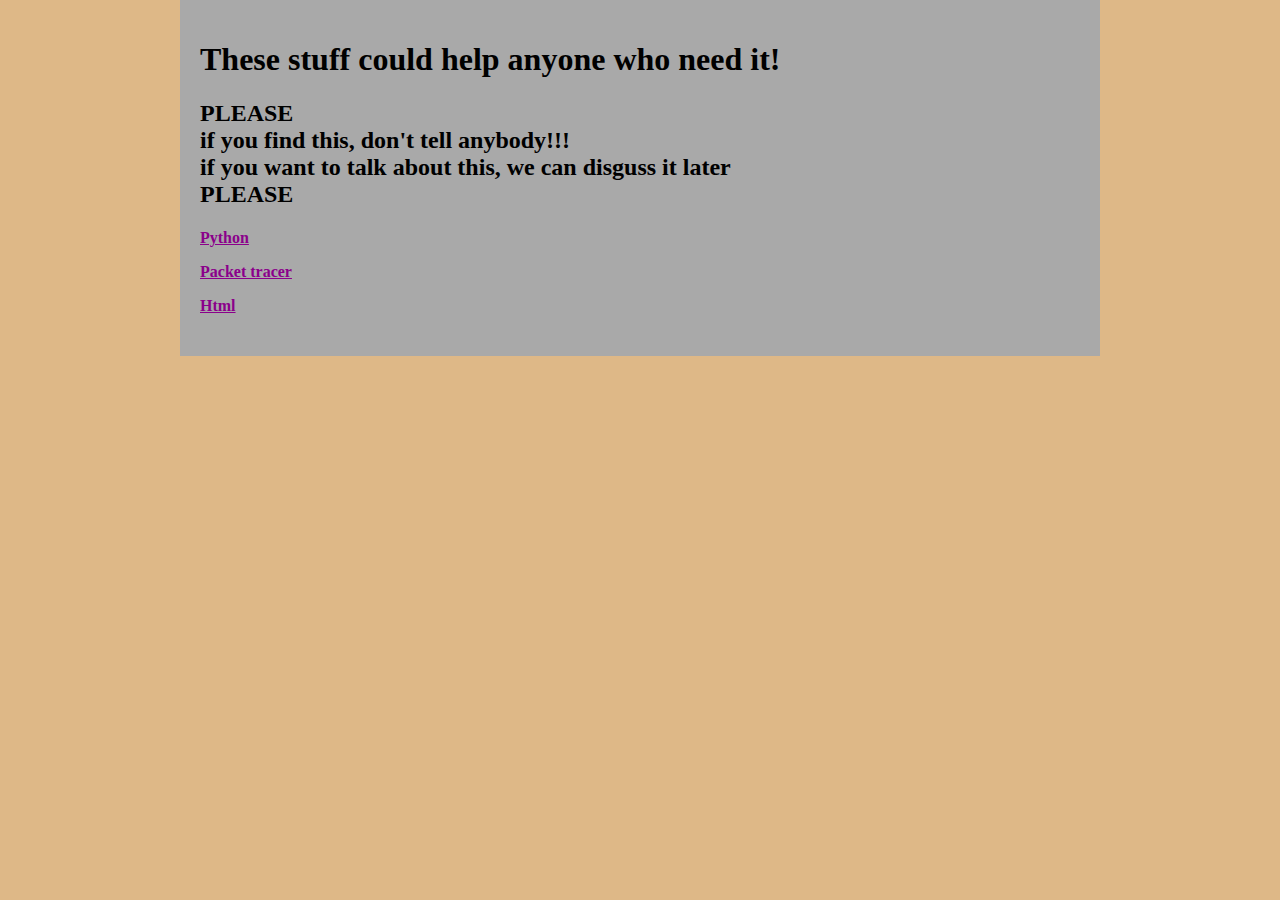
<file: Index.html>
<!DOCTYPE html>
<html>
<head>
	<meta charset="utf-8" />
	<title>Index</title>
	<meta name="generator" content="Geany 1.36" />
	<link rel="icon" type="gif" href="cat.gif">
	<link rel="stylesheet" type="text/css" href="style.css">
</head>

<body>
	
<div> 
	
	<h1>
	These stuff could help anyone who need it!
	</h1>
	
	<h2>
	PLEASE<br>
	if you find this, don't tell anybody!!!<br>
	if you want to talk about this, we can disguss it later<br>
	PLEASE</h2>
	
	<h4>
	<p class="Links"><a href="Python.html">Python</a></p>
	<p class="Links"><a href="Packet tracer.html"> Packet tracer </a></p>
	<p class="Links"><a href="Html.html">Html</a></p>
	</h4>
	
</div>
</body>

</html>
</file>
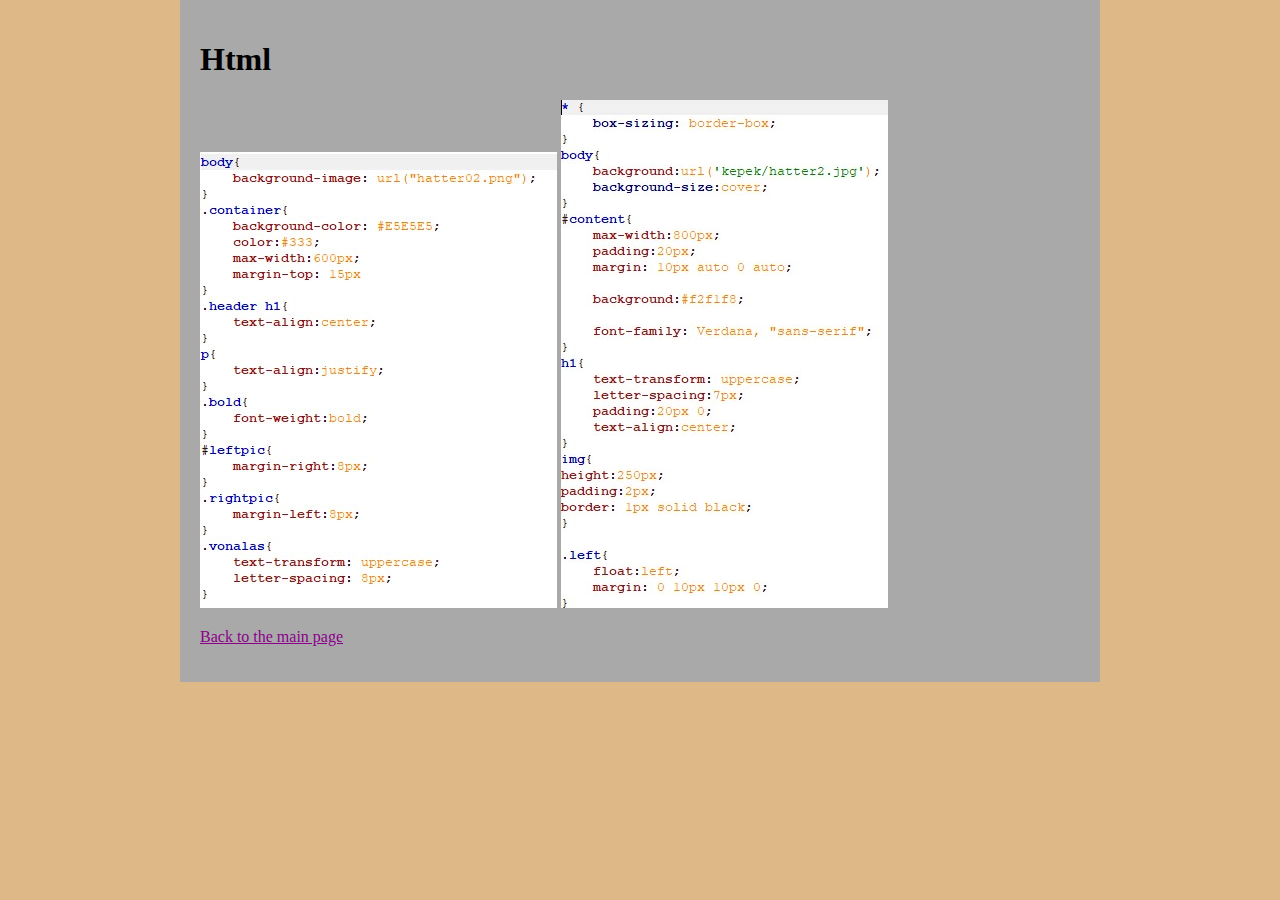
<file: Html.html>
<!DOCTYPE html>
<html>

<head>
	<meta charset="utf-8" />
	<title>Html</title>
	<meta name="generator" content="Geany 1.36" />
	<link rel="stylesheet" type="text/css" href="style.css">
	<link rel="icon" type="gif" href="cat.gif">
</head>

<body>
	
<div>
		
	<h1>Html</h1>
	<p>
	<img src="css02.jpg">
	<img src="css03.jpg">
	</p>
	<p class="Links"><a href="Index.html" > Back to the main page </a></p>
</div>

</body>

</html>
</file>
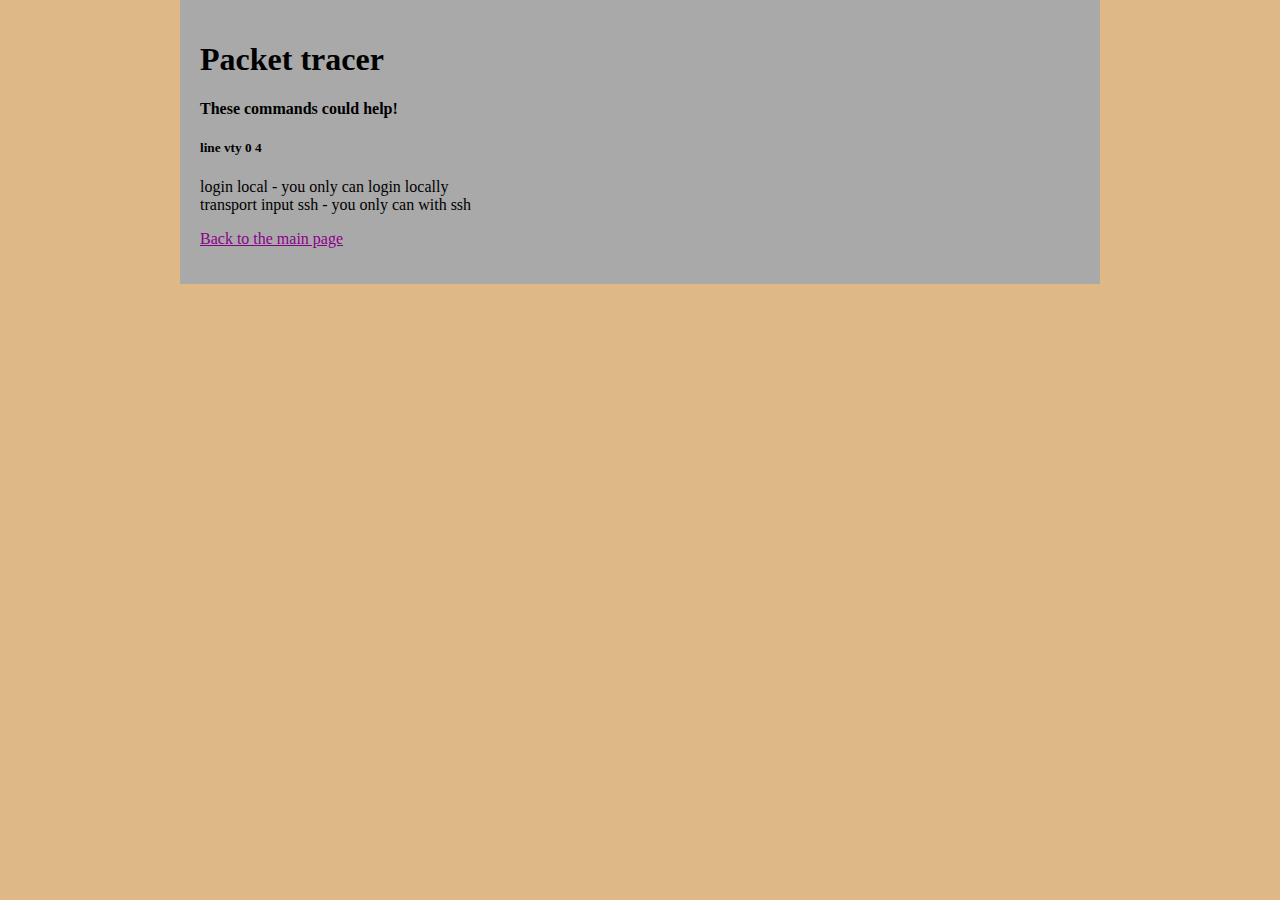
<file: Packet tracer.html>
<!DOCTYPE html>
<html>


<head>
	<meta charset="utf-8" />
	<title>Packet tracer</title>
	<meta name="generator" content="Geany 1.36" />
	<link rel="icon" type="gif" href="cat.gif">
	<link rel="stylesheet" type="text/css" href="style.css">
</head>

<body>
	
<div>
	<h1>
		Packet tracer
		</h1>
	<h4>These commands could help!</h4>
	<h5>line vty 0 4</h5>
	<p>
		login local - you only can login locally
		<br>
		transport input ssh - you only can with ssh
		</p>

	<p class="Links"><a href="Index.html" > Back to the main page </a></p>
	
</div>

</body>

</html>
</file>
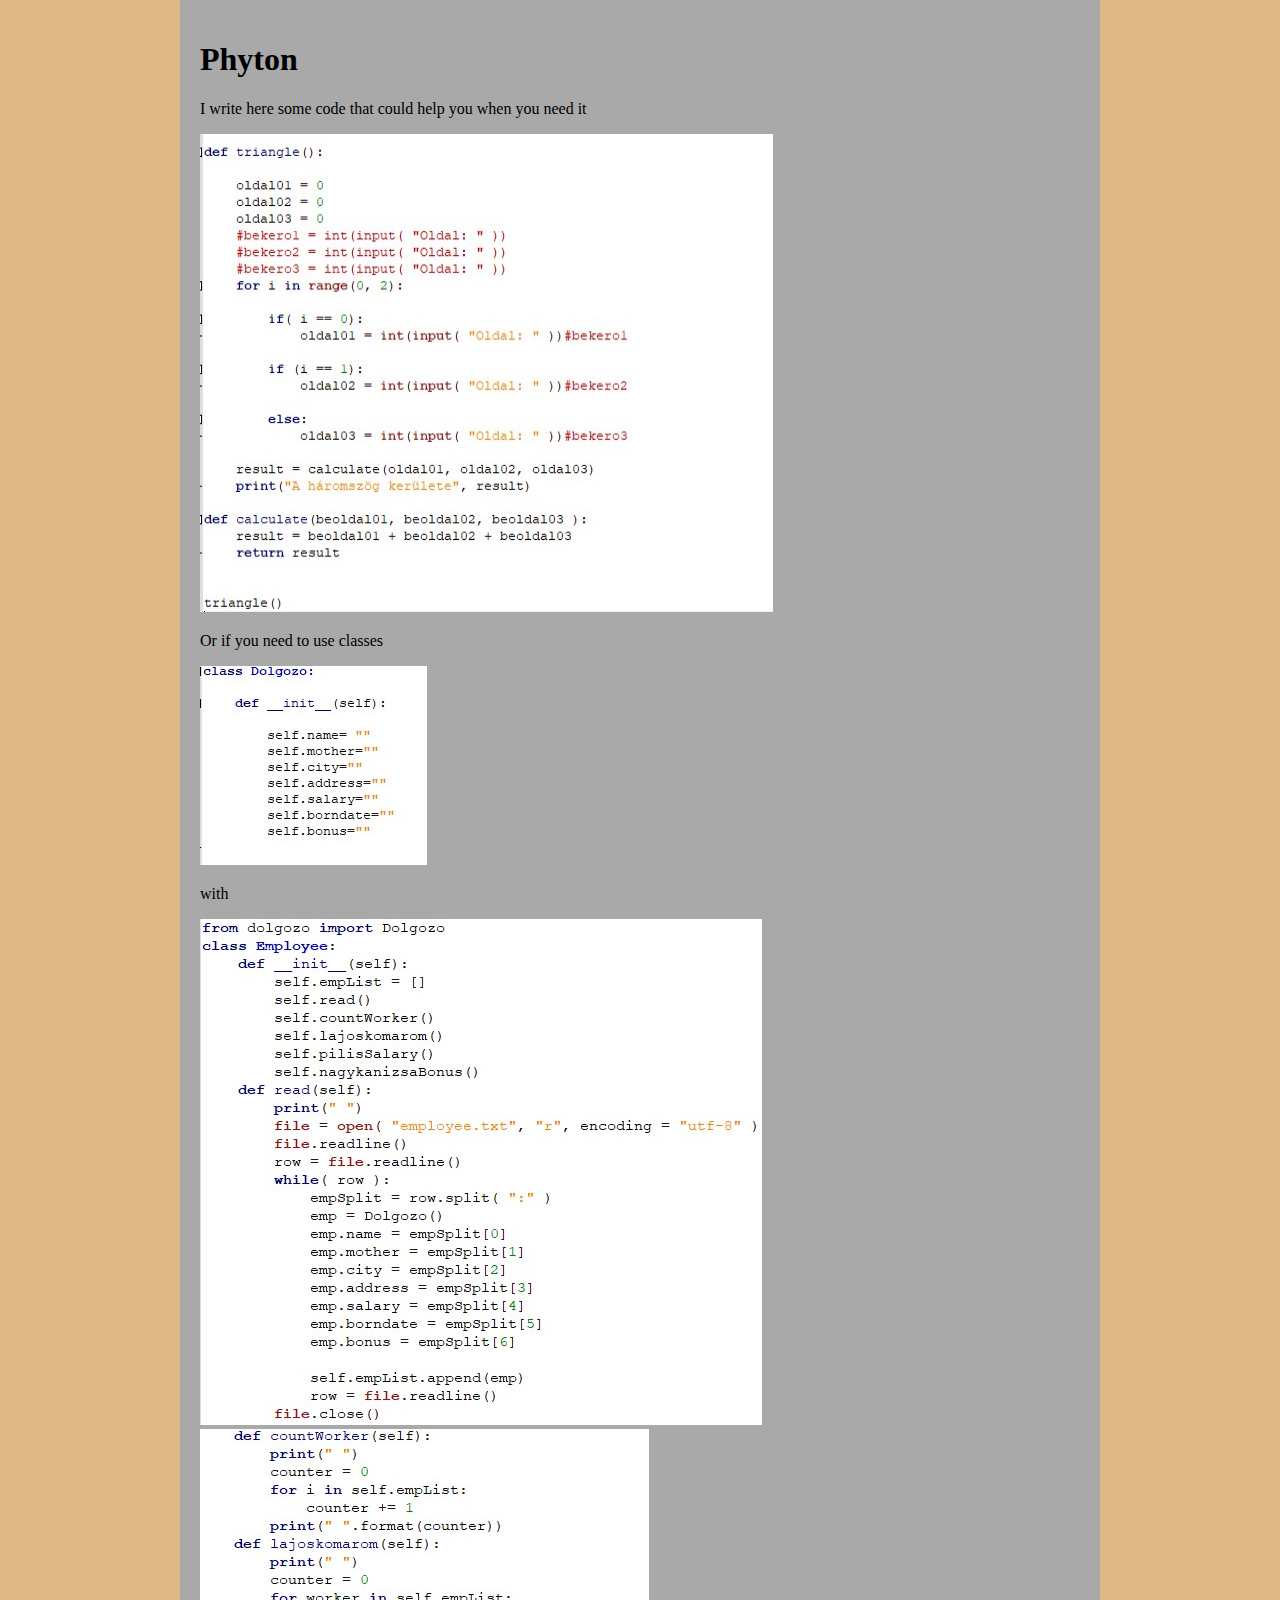
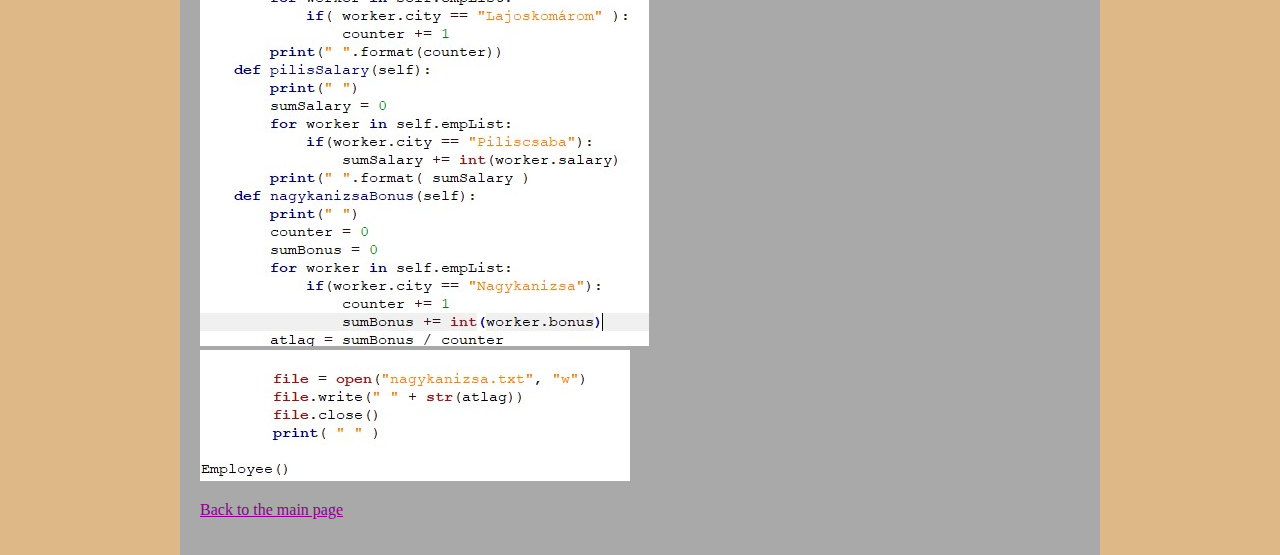
<file: Python.html>
<!DOCTYPE html>
<html>
<head>
	<meta charset="utf-8" />
	<title>Python</title>
	<meta name="generator" content="Geany 1.36" />
	<link rel="icon" type="gif" href="cat.gif">
	<link rel="stylesheet" type="text/css" href="style.css">
</head>

<body>
	
<div>
	<h1>Phyton</h1>
	<p>I write here some code that could help you when you need it</p>
	
	<img src="png01.jpg" width="573" height="478">
	<p>Or if you need to use classes</p>
	
	<p>
		<img src="png02.jpg">
	</p>
	
	<p>with</p>
	
		<img src="png03.jpg">
		<img src="png04.jpg">
		<img src="png05.jpg">
		
		
	<p class="Links"><a href="Index.html" > Back to the main page </a></p>
	

</div>

</body>

</html>
</file>
<file: style.css>
body{
	background:  burlywood;
	margin: 0;
	
}
div {
	max-width:880px;
	width:90%;
	background: darkgray;
	margin: 0 auto;
	padding:20px;
	border: 5px;
}
.Links a{
	color:darkmagenta;
}
</file>
